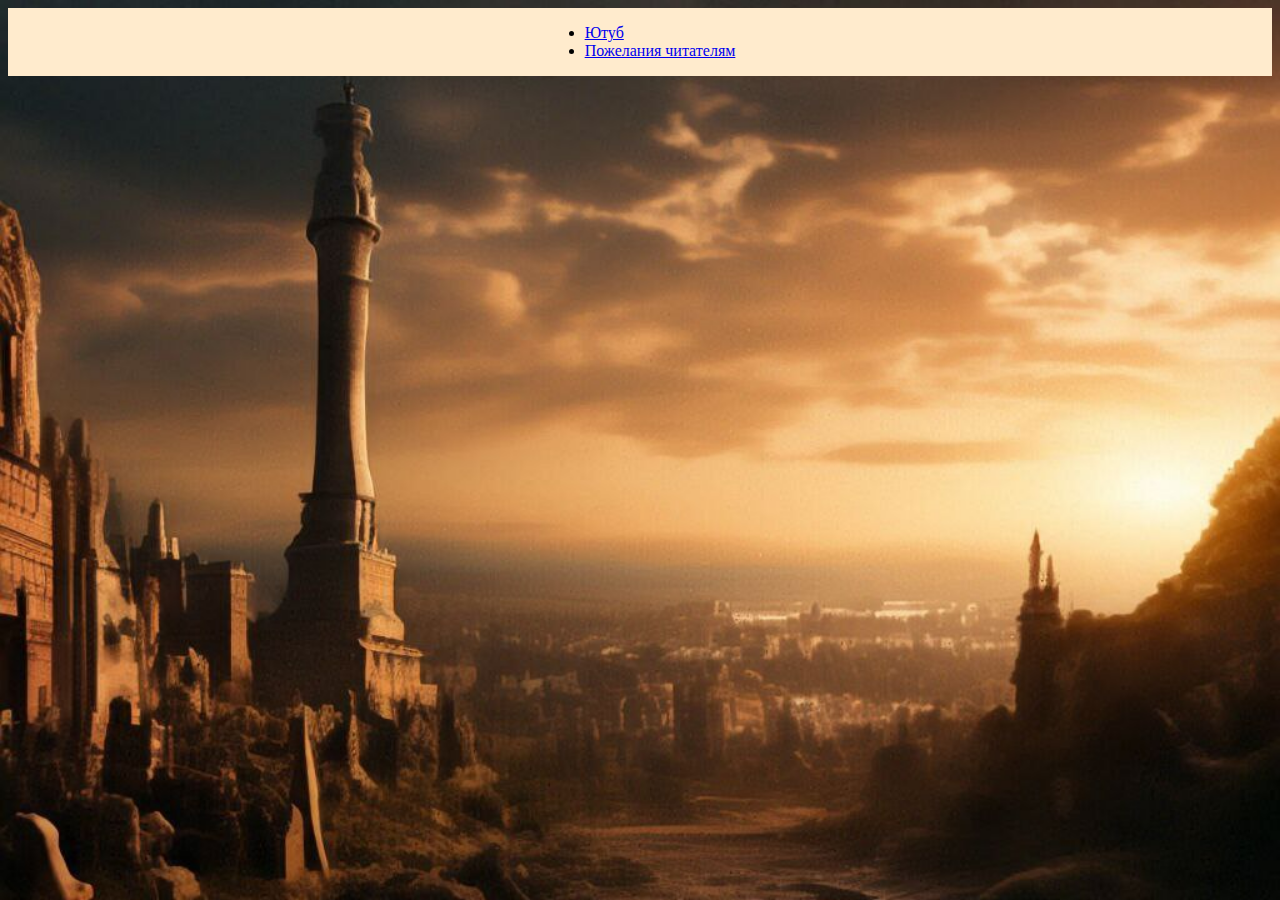
<file: index.html>
<!DOCTYPE html>
<html lang="en">
<head>
    <meta charset="UTF-8">
    <meta name="viewport" content="width=device-width, initial-scale=1.0">
    <title>Document</title>
    <link rel="stylesheet" type="text/css" href="styles.css">
</head>
<body>
    <div class="menu">
    <ul>
        <li><a href="https://www.youtube.com/channel/UCk326Tyks5aF2kBJ5ElMB1Q">Ютуб</a></li>
        <li><a href="i.html">Пожелания читателям</a></li>
        
    </ul>
   </div>
</body>
</html>
</file>
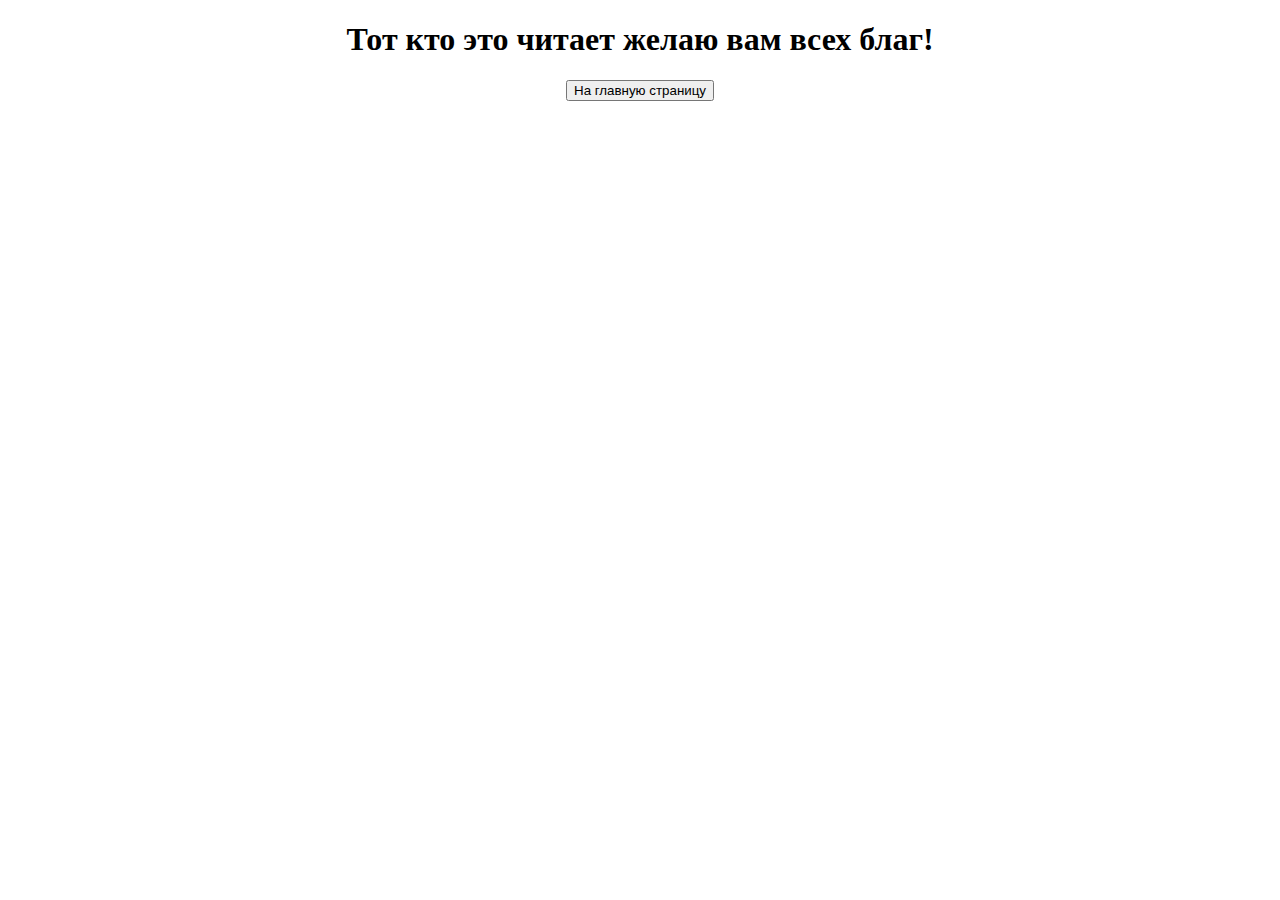
<file: i.html>
<!DOCTYPE html>
<html lang="en">
<head>
    <meta charset="UTF-8">
    <meta name="viewport" content="width=device-width, initial-scale=1.0">
    <title>Document</title>
    <link rel="stylesheet" type="text/css" href="i .css">
</head>
<body>
    <div class="button">
    <h1> Тот кто это читает желаю вам всех благ!</h1>
    <button onclick="window.location.href='index.html'">На главную страницу</button>
</div>
</body>
</html>
</file>
<file: styles.css>
body{
    background: url(images/photo_2024-07-01_15-30-21.jpg);
    background-size: cover;
}
.menu{
    display: flex;
    align-items: center;
    justify-content: space-evenly;
    background-color: blanchedalmond;
}
</file>
<file: i .css>
h1{
    text-align: center;
}
.button{
    justify-content: center;
    align-items: center;
    text-align: center;
}
</file>
